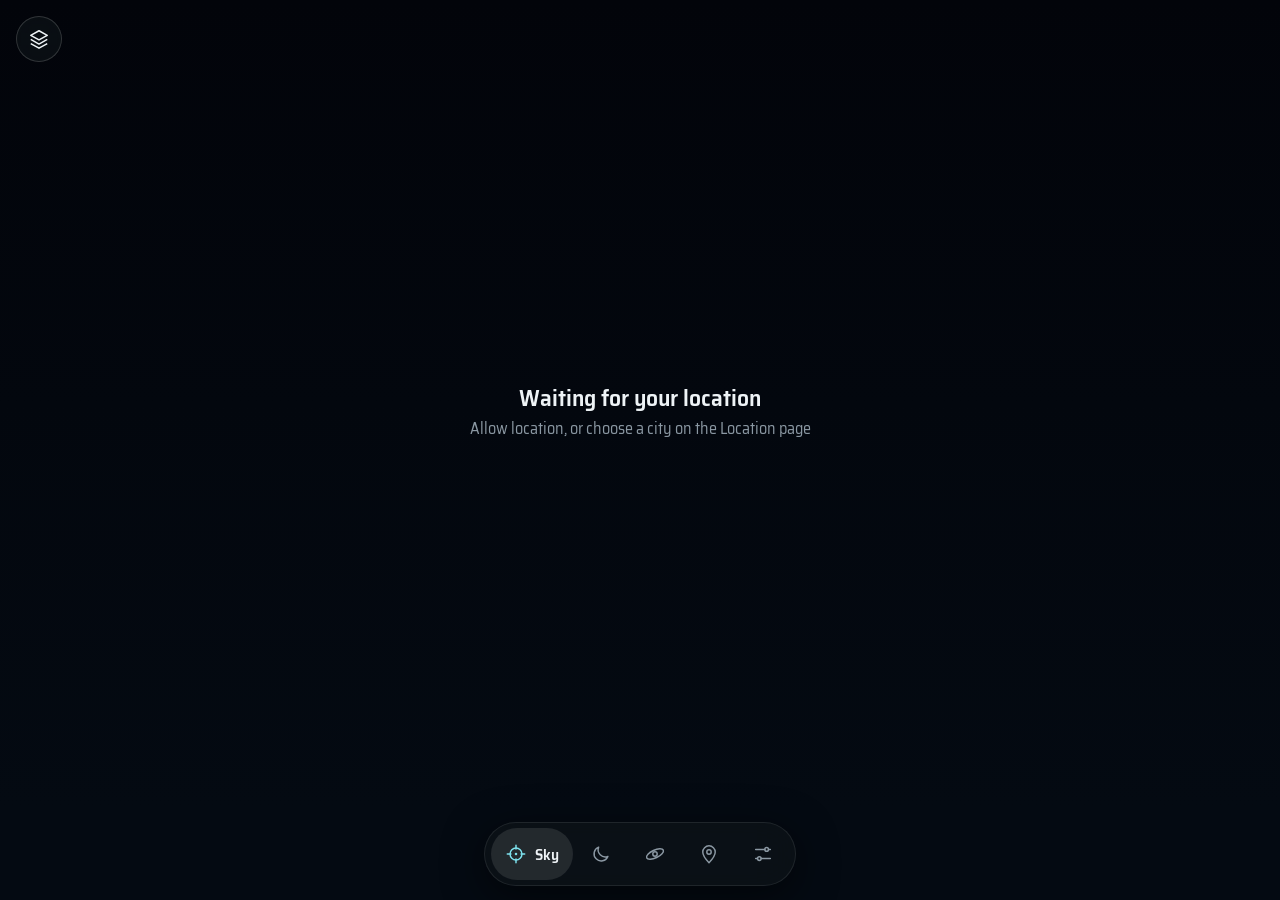
<file: android/assets/www/index.html>
<!DOCTYPE html>
<html lang="en">
<head>
<meta charset="utf-8">
<meta name="viewport" content="width=device-width, initial-scale=1, maximum-scale=1, user-scalable=no, viewport-fit=cover">
<meta name="theme-color" content="#000000">
<title>SkyPoint</title>
<link rel="stylesheet" href="style.css">
</head>
<body>
<video id="cam" playsinline muted autoplay></video>
<canvas id="sky"></canvas>

<section id="page-tonight" class="page" hidden><div class="col" id="tonight"></div></section>
<section id="page-orbit" class="page" hidden><div class="col" id="orbit"></div></section>
<section id="page-gps" class="page" hidden><div class="col" id="gps"></div></section>
<section id="page-setup" class="page" hidden><div class="col" id="setup"></div></section>

<button id="layersBtn" aria-label="Layers"><svg viewBox="0 0 24 24"><path d="M12 3l9 5-9 5-9-5z"/><path d="M3 12.5l9 5 9-5"/><path d="M3 17l9 5 9-5"/></svg><i></i></button>

<nav id="tabs" aria-label="Pages">
  <button data-page="sky" class="on" aria-label="Sky"><svg viewBox="0 0 24 24"><circle cx="12" cy="12" r="6.5"/><path d="M12 2.5v4M12 17.5v4M2.5 12h4M17.5 12h4"/><circle cx="12" cy="12" r=".6" fill="currentColor"/></svg><span>Sky</span></button>
  <button data-page="tonight" aria-label="Tonight"><svg viewBox="0 0 24 24"><path d="M19.5 14.6A7.8 7.8 0 0 1 9.4 4.5a7.8 7.8 0 1 0 10.1 10.1z"/></svg><span>Tonight</span></button>
  <button data-page="orbit" aria-label="Orbit"><svg viewBox="0 0 24 24"><ellipse cx="12" cy="12" rx="10" ry="4.2" transform="rotate(-25 12 12)"/><circle cx="12" cy="12" r="2.4"/></svg><span>Orbit</span></button>
  <button data-page="gps" aria-label="Location"><svg viewBox="0 0 24 24"><path d="M12 21.5s6.8-6.9 6.8-11.6a6.8 6.8 0 0 0-13.6 0c0 4.7 6.8 11.6 6.8 11.6z"/><circle cx="12" cy="9.8" r="2.4"/></svg><span>Location</span></button>
  <button data-page="setup" aria-label="Settings"><svg viewBox="0 0 24 24"><path d="M4 7h10M18 7h2M4 17h2M10 17h10"/><circle cx="16" cy="7" r="2"/><circle cx="8" cy="17" r="2"/></svg><span>Settings</span></button>
</nav>

<div id="toast" role="status"></div>
<div id="scrim"></div>
<div id="sheet" role="dialog" aria-modal="true"></div>
<div id="alignBar" hidden></div>

<div id="intro"><canvas id="introCanvas"></canvas><div class="introTitle">SKYPOINT</div><div class="introTag">Point at the sky. See what's there.</div></div>

<script src="lib/catalog.js"></script>
<script src="lib/astronomy.min.js"></script>
<script src="lib/satellite.min.js"></script>
<script src="lib/art.js"></script>
<script src="app.js"></script>
</body>
</html>
</file>
<file: android/assets/www/style.css>
/* SkyPoint for Android — "instrument" theme.
   One idea: a precision optical instrument. True-black glass, hairlines instead of boxes,
   numbers set in mono like an instrument readout, one cool accent, warm only when something locks. */
@font-face { font-family: 'Saira'; src: url(fonts/SairaSemiCondensed-400.woff2) format('woff2'); font-weight: 400; font-display: block; }
@font-face { font-family: 'Saira'; src: url(fonts/SairaSemiCondensed-500.woff2) format('woff2'); font-weight: 500; font-display: block; }
@font-face { font-family: 'Saira'; src: url(fonts/SairaSemiCondensed-600.woff2) format('woff2'); font-weight: 600; font-display: block; }
@font-face { font-family: 'Saira'; src: url(fonts/SairaSemiCondensed-700.woff2) format('woff2'); font-weight: 700; font-display: block; }

:root {
  --void: #000;
  --glass: rgba(16, 22, 28, .66);
  --line: rgba(255, 255, 255, .085);
  --line-hi: rgba(255, 255, 255, .16);
  --text: #eef3f6;
  --text-2: #8b98a3;
  --text-3: #55616b;
  --accent: #7de2ee;
  --ember: #ffb35c;
  --aurora: #6cf0c3;
  --signal: #ff6f86;
  --warn: #ffd166;
  --nav-h: 64px;
  --nav-gap: 14px;
  --sans: 'Saira', 'Roboto Condensed', system-ui, sans-serif;
  --mono: 'Saira', system-ui, sans-serif;   /* same family as Wardriver / Open Net; numbers use it too */
  --ease: cubic-bezier(.2, .8, .2, 1);
}
body.night { filter: sepia(1) saturate(8) hue-rotate(-50deg) brightness(.68); }
* { box-sizing: border-box; -webkit-tap-highlight-color: transparent; user-select: none; -webkit-user-select: none; }
html, body { margin: 0; height: 100%; background: var(--void); color: var(--text); overflow: hidden;
  font: 400 17px/1.4 var(--sans); -webkit-font-smoothing: antialiased; }
.mono, .num { font-family: var(--mono); font-variant-numeric: tabular-nums; letter-spacing: 0; }

#cam { position: fixed; left: 0; top: 0; width: 100%; height: 100%; object-fit: cover; opacity: 0; transition: opacity .5s; background: #000; }
#cam.on { opacity: .9; }
#sky { position: fixed; inset: 0; width: 100%; height: 100%; touch-action: none; }

/* ---------------------------------------------------------------- pages */
.page { position: fixed; inset: 0; overflow-y: auto; background: var(--void);
  padding: calc(env(safe-area-inset-top) + var(--inset-top, 0px) + 30px) 20px calc(var(--nav-h) + var(--nav-gap) * 2 + 24px);
  scrollbar-width: none; }
.page::-webkit-scrollbar { display: none; }
.page.enter { animation: pagein .32s var(--ease); }
@keyframes pagein { from { opacity: 0; transform: scale(.985); } }
.col { max-width: 440px; margin: 0 auto; display: flex; flex-direction: column; align-items: stretch; }
.page h1 { font: 600 33px/1.1 var(--sans); letter-spacing: 0; text-align: center; margin: 0 0 6px; }
.page .sub { text-align: center; color: var(--text-2); font-size: 16px; margin: 0 0 22px; }

/* hero block at the top of each page */
.hero { display: flex; flex-direction: column; align-items: center; text-align: center; padding: 8px 0 24px; }
.hero .big { font: 600 50px/1 var(--mono); letter-spacing: .01em; font-variant-numeric: tabular-nums; }
.hero .cap { color: var(--text-2); font-size: 15px; margin-top: 8px; }
.hero .title { font: 600 21px/1.2 var(--sans); letter-spacing: 0; margin-top: 14px; }

/* stat strip: one glass bar split by hairlines */
.strip { display: grid; grid-auto-flow: column; grid-auto-columns: 1fr; background: var(--glass); border: 1px solid var(--line);
  border-radius: 20px; overflow: hidden; margin: 0 0 22px; }
.strip > div { padding: 14px 6px 13px; text-align: center; }
.strip > div + div { border-left: 1px solid var(--line); }
.strip .k { font-size: 13.5px; color: var(--text-2); }
.strip .v { font: 600 clamp(16px, 5vw, 21px)/1.2 var(--mono); margin-top: 4px; font-variant-numeric: tabular-nums; white-space: nowrap; }

/* grouped list: one container, rows separated by hairlines */
.group { margin: 0 0 22px; }
.group > .gh { font-size: 13.5px; color: var(--text-2); text-align: center; margin: 0 0 10px; }
.list { background: var(--glass); border: 1px solid var(--line); border-radius: 22px; overflow: hidden; }
.item { display: flex; align-items: center; gap: 14px; padding: 13px 18px; min-height: 62px; position: relative; transition: background .15s; }
.item + .item::before { content: ''; position: absolute; top: 0; left: 18px; right: 18px; height: 1px; background: var(--line); }
.item[data-act]:active { background: rgba(255, 255, 255, .05); }
.item .dot { width: 10px; height: 10px; border-radius: 50%; background: var(--c, var(--accent)); flex: none; box-shadow: 0 0 12px var(--c, var(--accent)); }
.item .dot.off { box-shadow: none; opacity: .3; }
.item .body { flex: 1; min-width: 0; }
.item .t { font: 500 18.5px/1.25 var(--sans); letter-spacing: 0; white-space: nowrap; overflow: hidden; text-overflow: ellipsis; }
.item .s { font-size: 14.5px; color: var(--text-2); margin-top: 2px; white-space: nowrap; overflow: hidden; text-overflow: ellipsis; }
.item .r { font: 500 15.5px var(--mono); color: var(--text-2); text-align: right; flex: none; font-variant-numeric: tabular-nums; }
.item .r.hot { color: var(--c, var(--accent)); }
.item .chev { color: var(--text-3); font-size: 22px; flex: none; margin-right: -4px; line-height: 1; }
.item.sel .t { color: var(--accent); }
.item .check { color: var(--accent); flex: none; font-size: 18px; }
.item.col2 { flex-direction: column; align-items: stretch; gap: 0; }
.item.col2 .rowtop { display: flex; justify-content: space-between; align-items: baseline; }

/* controls */
.sw { display: inline-block; width: 50px; height: 30px; border-radius: 15px; background: rgba(255, 255, 255, .13); position: relative; flex: none; transition: background .22s var(--ease); }
.sw::after { content: ''; position: absolute; top: 3px; left: 3px; width: 24px; height: 24px; border-radius: 50%; background: #fff;
  box-shadow: 0 2px 6px rgba(0, 0, 0, .4); transition: transform .22s var(--ease); }
.sw.on { background: var(--accent); } .sw.on::after { transform: translateX(20px); }
input[type=range] { -webkit-appearance: none; appearance: none; width: 100%; height: 4px; border-radius: 2px; margin: 14px 0 4px;
  background: linear-gradient(90deg, var(--accent) var(--p, 50%), rgba(255, 255, 255, .14) var(--p, 50%)); }
input[type=range]::-webkit-slider-thumb { -webkit-appearance: none; width: 26px; height: 26px; border-radius: 50%; background: #fff; box-shadow: 0 2px 8px rgba(0, 0, 0, .5); }
.stepper { display: flex; align-items: center; background: rgba(255, 255, 255, .07); border-radius: 12px; flex: none; }
.stepper button { width: 40px; height: 34px; border: 0; background: none; color: var(--text); font: 400 20px var(--sans); }
.stepper button:active { color: var(--accent); }
.stepper span { min-width: 48px; text-align: center; font: 500 14px var(--mono); border-left: 1px solid var(--line); border-right: 1px solid var(--line); line-height: 34px; }

.btns { display: flex; gap: 10px; justify-content: center; margin: 2px 0 22px; }
.btn { font: 600 16.5px var(--sans); letter-spacing: .02em; letter-spacing: 0; border-radius: 999px; padding: 13px 22px; border: 1px solid var(--line-hi);
  color: var(--text); background: rgba(255, 255, 255, .06); transition: transform .12s, background .15s; }
.btn:active { transform: scale(.97); }
.btn.primary { background: var(--text); color: #000; border-color: transparent; }
.btn.wide { flex: 1; max-width: 200px; }

.state { display: inline-flex; align-items: center; gap: 8px; font: 500 14px var(--sans); color: var(--c); padding: 7px 14px 7px 12px;
  border-radius: 999px; background: color-mix(in srgb, var(--c) 13%, transparent); margin-top: 14px; }
.state i { width: 7px; height: 7px; border-radius: 50%; background: var(--c); box-shadow: 0 0 10px var(--c); }
.state.live i { animation: blink 1.6s ease-in-out infinite; }
@keyframes blink { 50% { opacity: .3; } }

canvas.plot { display: block; margin: 0 auto; }
.legend { display: flex; gap: 14px; justify-content: center; flex-wrap: wrap; font-size: 12.5px; color: var(--text-2); margin: 12px 0 22px; }
.legend span::before { content: ''; display: inline-block; width: 7px; height: 7px; border-radius: 50%; background: var(--c); margin-right: 6px; vertical-align: 1px; }
.empty { text-align: center; color: var(--text-2); padding: 22px 16px; font-size: 15px; }
.about { text-align: center; color: var(--text-3); font-size: 12.5px; line-height: 1.65; margin: 4px 10px 0; }
.about b { color: var(--text-2); font-weight: 500; }
.wordmark { font: 700 15px var(--sans); letter-spacing: .4em; padding-left: .4em; color: var(--text-2); text-align: center; margin-bottom: 4px; }

/* ---------------------------------------------------------------- floating nav */
#tabs { position: fixed; left: 50%; bottom: calc(env(safe-area-inset-bottom) + var(--nav-gap)); transform: translateX(-50%); height: var(--nav-h);
  display: flex; align-items: center; gap: 2px; padding: 6px; border-radius: 999px; z-index: 5;
  background: rgba(14, 19, 24, .74); backdrop-filter: blur(22px) saturate(1.4); -webkit-backdrop-filter: blur(22px) saturate(1.4);
  border: 1px solid var(--line); box-shadow: 0 10px 40px rgba(0, 0, 0, .55); }
#tabs button { height: 52px; min-width: 52px; border-radius: 999px; border: 0; background: none; color: var(--text-2);
  display: flex; align-items: center; justify-content: center; gap: 0; padding: 0 14px; font: 600 15.5px var(--sans); letter-spacing: 0;
  transition: background .28s var(--ease), color .2s, gap .28s var(--ease); }
#tabs svg { width: 22px; height: 22px; fill: none; stroke: currentColor; stroke-width: 1.6; stroke-linecap: round; stroke-linejoin: round; flex: none; }
#tabs span { max-width: 0; overflow: hidden; white-space: nowrap; transition: max-width .3s var(--ease); }
#tabs button.on { background: rgba(255, 255, 255, .1); color: var(--text); gap: 8px; }
#tabs button.on span { max-width: 80px; }
#tabs button.on svg { color: var(--accent); }

/* ---------------------------------------------------------------- toast */
#toast { position: fixed; left: 50%; top: calc(env(safe-area-inset-top) + var(--inset-top, 0px) + 104px); transform: translate(-50%, -8px) scale(.98);
  background: rgba(14, 19, 24, .84); backdrop-filter: blur(18px); -webkit-backdrop-filter: blur(18px);
  border: 1px solid var(--line-hi); color: var(--text); border-radius: 999px; padding: 10px 18px 10px 14px; max-width: 90vw;
  font: 500 15px var(--sans); display: flex; align-items: center; gap: 10px; white-space: nowrap;
  opacity: 0; transition: opacity .22s, transform .3s var(--ease); pointer-events: none; z-index: 20; }
#toast::before { content: ''; width: 8px; height: 8px; border-radius: 50%; background: var(--c, var(--accent)); box-shadow: 0 0 10px var(--c, var(--accent)); flex: none; }
#toast.on { opacity: 1; transform: translate(-50%, 0) scale(1); }

/* ---------------------------------------------------------------- bottom sheet (city picker, align) */
#scrim { position: fixed; inset: 0; background: rgba(0, 0, 0, .6); z-index: 14; opacity: 0; pointer-events: none; transition: opacity .25s; }
#scrim.on { opacity: 1; pointer-events: auto; }
#sheet { position: fixed; left: 0; right: 0; bottom: 0; max-height: 86vh; z-index: 15; display: flex; flex-direction: column;
  background: rgba(14, 19, 24, .96); backdrop-filter: blur(24px); -webkit-backdrop-filter: blur(24px);
  border-top: 1px solid var(--line-hi); border-radius: 28px 28px 0 0; transform: translateY(105%); transition: transform .34s var(--ease);
  padding-bottom: env(safe-area-inset-bottom); max-width: 560px; margin: 0 auto; }
#sheet.on { transform: none; }
#sheet .grab { width: 40px; height: 5px; border-radius: 3px; background: rgba(255, 255, 255, .2); margin: 10px auto 4px; flex: none; }
#sheet .head { display: grid; grid-template-columns: 60px 1fr 60px; align-items: center; padding: 4px 14px 12px; flex: none; }
#sheet .head h2 { font: 600 18px var(--sans); letter-spacing: 0; text-align: center; margin: 0; }
#sheet .head .close { justify-self: end; width: 36px; height: 36px; border: 0; border-radius: 50%; background: rgba(255, 255, 255, .1); color: var(--text);
  display: grid; place-items: center; }
#sheet .head .close svg { width: 16px; height: 16px; stroke: currentColor; stroke-width: 2; stroke-linecap: round; }
#sheet .intro { color: var(--text-2); text-align: center; font-size: 14.5px; margin: -2px 26px 16px; }
#sheet .search { margin: 0 16px 12px; flex: none; position: relative; }
#sheet .search input { width: 100%; height: 46px; border-radius: 14px; border: 1px solid var(--line); background: rgba(255, 255, 255, .06); color: var(--text);
  font: 400 16px var(--sans); padding: 0 14px 0 42px; outline: none; user-select: text; -webkit-user-select: text; }
#sheet .search input:focus { border-color: color-mix(in srgb, var(--accent) 60%, transparent); }
#sheet .search svg { position: absolute; left: 14px; top: 14px; width: 18px; height: 18px; stroke: var(--text-2); fill: none; stroke-width: 1.8; stroke-linecap: round; }
#sheet .scroll { overflow-y: auto; padding: 0 16px 20px; }
#sheet .list { background: rgba(255, 255, 255, .035); }
#sheet .btns { margin: 16px 0 4px; }

/* lock-it bar during compass alignment */
#alignBar { position: fixed; left: 50%; transform: translateX(-50%); bottom: calc(env(safe-area-inset-bottom) + var(--nav-h) + var(--nav-gap) * 2 + 128px);
  z-index: 6; display: flex; gap: 10px; white-space: nowrap; }

/* ---------------------------------------------------------------- intro */
#intro { position: fixed; inset: 0; background: #000; z-index: 30; display: flex; flex-direction: column; align-items: center; justify-content: center; transition: opacity .5s; }
#intro canvas { position: absolute; inset: 0; width: 100%; height: 100%; }
#intro .introTitle { position: relative; font: 700 32px var(--sans); letter-spacing: .44em; padding-left: .44em; margin-top: 220px; }
#intro .introTag { position: relative; color: var(--text-2); font-size: 14px; margin-top: 12px; }
#intro.out { opacity: 0; pointer-events: none; }

:focus-visible { outline: 2px solid var(--accent); outline-offset: 2px; }
@media (prefers-reduced-motion: reduce) { * { animation: none !important; transition: none !important; } }

/* ---------------------------------------------------------------- object info sheet */
#sheet.tall { max-height: 92vh; }
.info-hero { display: flex; flex-direction: column; align-items: center; text-align: center; margin: -6px 0 18px; }
.info-hero .vis { width: 120px; height: 120px; display: grid; place-items: center; margin-bottom: 6px; }
.info-hero .kick { color: var(--text-2); font-size: 14px; }
.info-hero .blurb { margin: 10px 18px 0; font-size: 16.5px; line-height: 1.5; color: var(--text); max-width: 34ch; text-wrap: balance; }
.item .r br + * , .item .r { line-height: 1.35; }
.wiki-load { display: flex; gap: 6px; justify-content: center; padding: 26px; }
.wiki-load span { width: 7px; height: 7px; border-radius: 50%; background: var(--text-3); animation: blink 1.1s ease-in-out infinite; }
.wiki-load span:nth-child(2) { animation-delay: .15s; } .wiki-load span:nth-child(3) { animation-delay: .3s; }
.wiki-body { padding: 18px 18px 6px; }
.wiki-body img { float: right; width: 96px; height: 96px; object-fit: cover; border-radius: 16px; margin: 2px 0 10px 14px; background: #0b1116; border: 1px solid var(--line); }
.wiki-title { font: 600 17px/1.25 var(--sans); letter-spacing: 0; }
.wiki-desc { color: var(--text-2); font-size: 13.5px; margin-top: 2px; }
.wiki-body p { margin: 12px 0 8px; font-size: 16px; line-height: 1.58; color: #d6dee4; clear: none; }
.wiki-lic { clear: both; text-align: center; color: var(--text-3); font-size: 11.5px; padding: 0 16px 16px; }

/* ---------------------------------------------------------------- layers */
#layersBtn { position: fixed; z-index: 4; left: 16px; top: calc(env(safe-area-inset-top) + var(--inset-top, 0px) + 16px); width: 46px; height: 46px; border-radius: 50%;
  border: 1px solid var(--line-hi); background: rgba(14, 19, 24, .7); backdrop-filter: blur(16px); -webkit-backdrop-filter: blur(16px); color: var(--text);
  display: grid; place-items: center; padding: 0; }
#layersBtn svg { width: 22px; height: 22px; fill: none; stroke: currentColor; stroke-width: 1.6; stroke-linejoin: round; }
#layersBtn:active { transform: scale(.95); }
#layersBtn i { position: absolute; right: -3px; top: -3px; min-width: 19px; height: 19px; border-radius: 10px; background: var(--ember); color: #000;
  font: 700 12px/19px var(--sans); font-style: normal; text-align: center; padding: 0 5px; display: none; }
#layersBtn.filtered { border-color: color-mix(in srgb, var(--ember) 55%, transparent); color: var(--ember); }
#layersBtn.filtered i { display: block; }
.presets { display: flex; flex-wrap: wrap; gap: 8px; justify-content: center; margin: 0 0 16px; }
.chip { border: 1px solid var(--line-hi); background: rgba(255, 255, 255, .05); color: var(--text-2); border-radius: 999px; padding: 8px 14px; font: 500 15px var(--sans); }
.chip.on { background: color-mix(in srgb, var(--accent) 16%, transparent); border-color: color-mix(in srgb, var(--accent) 55%, transparent); color: var(--text); }
.tiles { display: grid; grid-template-columns: 1fr 1fr; gap: 10px; }
@media (min-width: 640px) { .tiles { grid-template-columns: repeat(4, 1fr); } }
.tile { position: relative; text-align: left; border-radius: 20px; padding: 14px 14px 13px; border: 1px solid var(--line); background: rgba(255, 255, 255, .035);
  color: var(--text-2); display: flex; flex-direction: column; gap: 2px; transition: background .18s, border-color .18s, color .18s; }
.tile svg { width: 26px; height: 26px; fill: none; stroke: currentColor; stroke-width: 1.5; stroke-linecap: round; stroke-linejoin: round; margin-bottom: 8px; }
.tile .tn { font: 600 17px/1.2 var(--sans); }
.tile .ts { font-size: 13px; color: var(--text-3); line-height: 1.3; }
.tile .tk { position: absolute; right: 12px; top: 12px; width: 20px; height: 20px; border-radius: 50%; border: 1.5px solid var(--text-3); }
.tile.on { background: color-mix(in srgb, var(--accent) 10%, transparent); border-color: color-mix(in srgb, var(--accent) 45%, transparent); color: var(--text); }
.tile.on svg { color: var(--accent); }
.tile.on .ts { color: var(--text-2); }
.tile.on .tk { border-color: var(--accent); background: var(--accent); }
.tile.on .tk::after { content: ''; position: absolute; left: 6px; top: 2.5px; width: 5px; height: 10px; border: solid #000; border-width: 0 2px 2px 0; transform: rotate(45deg); }
.tile:active { transform: scale(.98); }
.hint { text-align: center; color: var(--text-3); font-size: 13.5px; margin: 14px 0 4px; }
.seg { display: flex; background: rgba(255, 255, 255, .07); border-radius: 13px; padding: 3px; }
.seg button { flex: 1; border: 0; background: none; color: var(--text-2); font: 600 15px var(--sans); padding: 9px 0; border-radius: 10px; transition: background .2s, color .2s; }
.seg button.on { background: rgba(255, 255, 255, .14); color: var(--text); }

/* landscape: sheet narrower and taller, pages keep their centred column */
@media (orientation: landscape) and (max-height: 520px) {
  #sheet { max-height: 94vh; }
  .page { padding-top: calc(env(safe-area-inset-top) + 18px); }
  .hero { padding-bottom: 14px; }
}
#layersBtn[hidden] { display: none; }
#layersBtn { left: calc(16px + var(--inset-left, 0px)); }
#layersBtn i { min-width: 10px; width: 10px; height: 10px; padding: 0; right: 1px; top: 1px; border: 2px solid #000; }
.page { padding-left: calc(20px + var(--inset-left, 0px)); padding-right: calc(20px + var(--inset-right, 0px)); }
</file>
